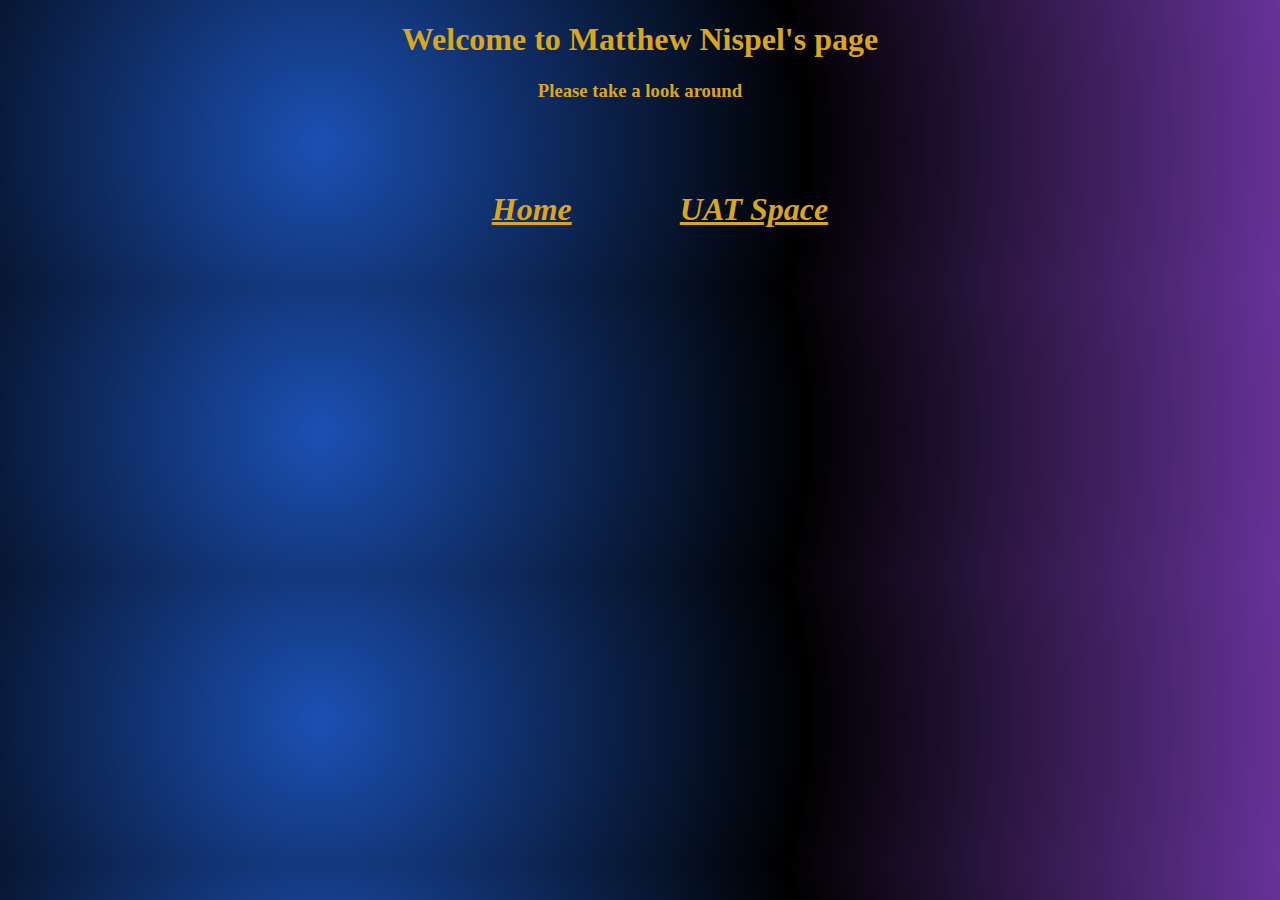
<file: index.html>
<!DOCTYPE html>
<html lang="en">

<head>
    <!-- DEfines the meta charset-->
    <meta charset="UTF-8">
    <!-- links the style sheet to the page-->
    <link href="style.css" rel="stylesheet" type="text/css">
    <script src="code.js"></script>
    <script src="dataLoader.js"></script>
    <title> Welcome to Matthew Nispel's Website</title>
</head>

<body>
    <h1 class="title"> Welcome to Matthew Nispel's page</h1>
    <h3 class="title"> Please take a look around</h3>
    <br>
    <nav class="navB">
        <ul>
            <li class="inline"><a href="index.html"> Home</a></li>
            <li class="inline"><a href="login.html"> UAT Space</a></li>
        </ul>
    </nav>
</body>

</html>
</file>
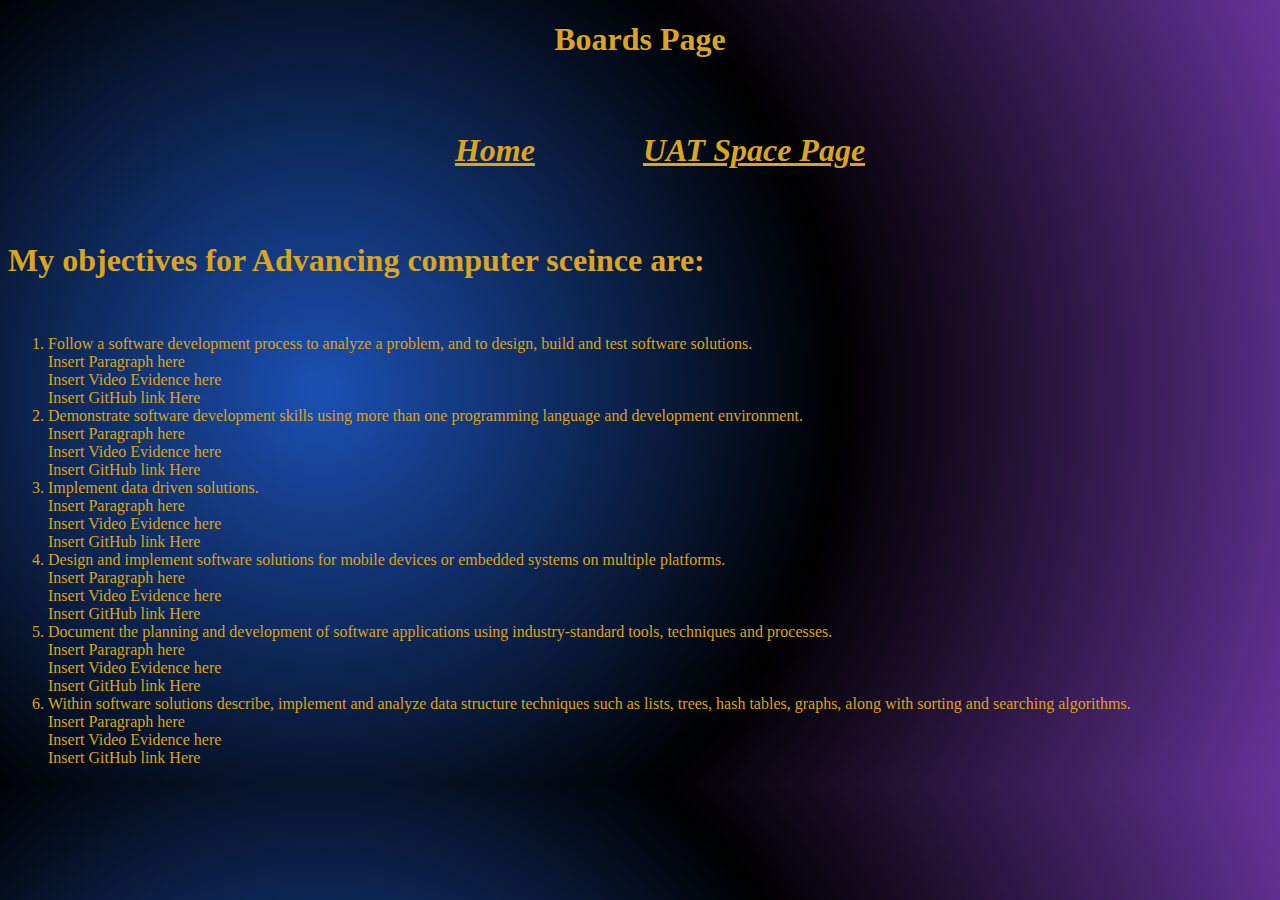
<file: boards.html>
<!DOCTYPE html>
<html lang="en">
    <head>
    <!-- DEfines the meta charset-->
    <meta charset="UTF-8">
    <!-- links the style sheet to the page-->
    <link href="style.css" rel="stylesheet" type="text/css">
    <script src="code.js"></script>
    <script src="dataLoader.js"></script>
    <title> Boards Page</title>
    </head>
    <body>
        <h1 class="title"> Boards Page</h1>
        <nav class="navB">
            <ul>
                <li class="inline"><a href="index.html"> Home</a></li>
                <li class="inline"><a href="uatSpace.html"> UAT Space Page</a></li>
            </ul>
        </nav>
        <h1>
            My objectives for Advancing computer sceince are:</h1>
        <br>
        <ol>
            <li>Follow a software development process to analyze a problem, and to design, build and test software solutions.</li>
            <div>Insert Paragraph here</div>
            <div>Insert Video Evidence here</div>
            <div>Insert GitHub link Here</div>
            <li>Demonstrate software development skills using more than one programming language and development environment.</li>
            <div>Insert Paragraph here</div>
            <div>Insert Video Evidence here</div>
            <div>Insert GitHub link Here</div>
            <li>Implement data driven solutions.</li>
            <div>Insert Paragraph here</div>
            <div>Insert Video Evidence here</div>
            <div>Insert GitHub link Here</div>
            <li>Design and implement software solutions for mobile devices or embedded systems on multiple platforms.</li>
            <div>Insert Paragraph here</div>
            <div>Insert Video Evidence here</div>
            <div>Insert GitHub link Here</div>
            <li>Document the planning and development of software applications using industry-standard tools, techniques and processes.</li>
            <div>Insert Paragraph here</div>
            <div>Insert Video Evidence here</div>
            <div>Insert GitHub link Here</div>
            <li>Within software solutions describe, implement and analyze data structure techniques such as lists, trees, hash tables, graphs, along with sorting and searching algorithms.</li>
            <div>Insert Paragraph here</div>
            <div>Insert Video Evidence here</div>
            <div>Insert GitHub link Here</div>
        </ol>

    </body>
</html>
</file>
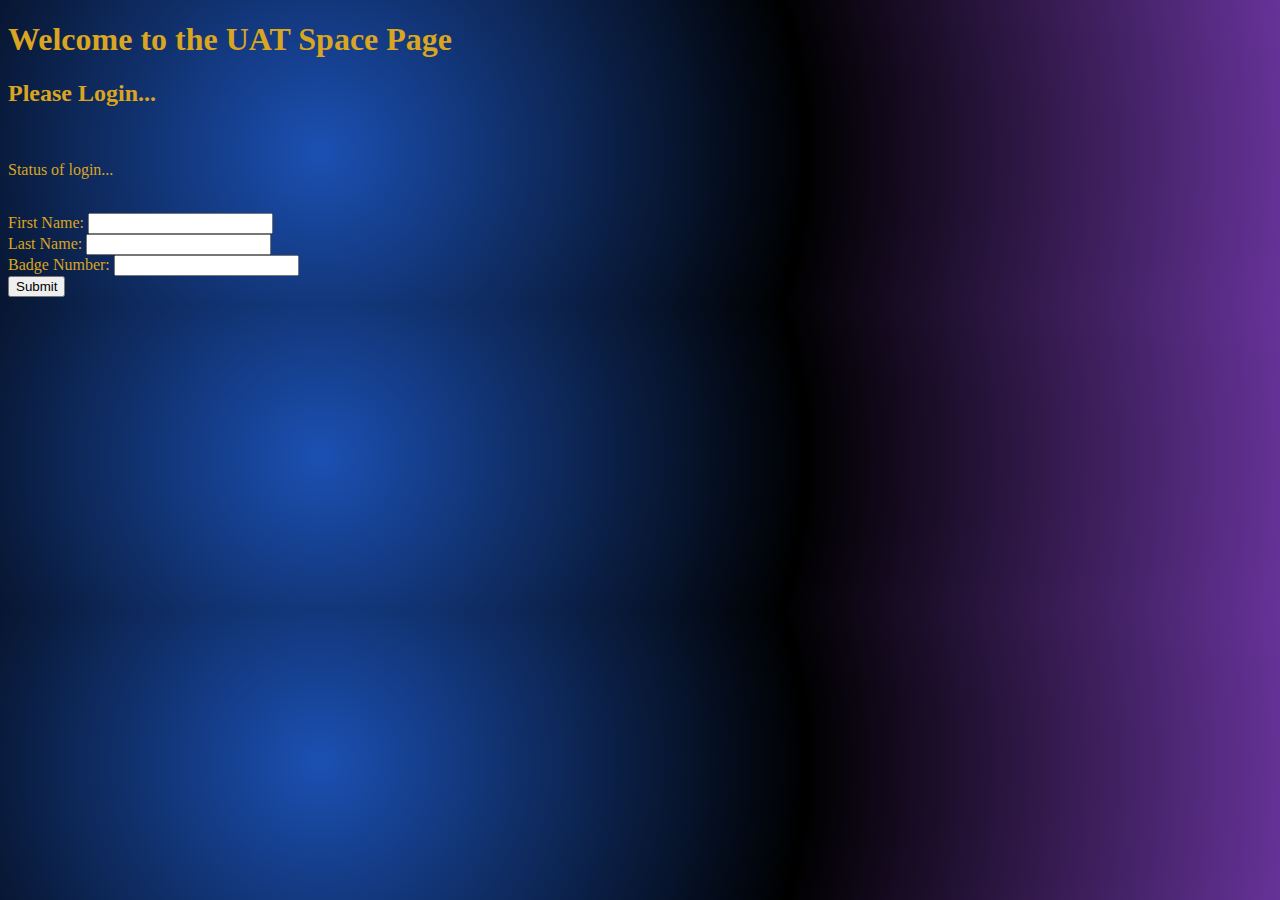
<file: login.html>
<!DOCTYPE html>
<html lang="en">
    <head>
    <!-- DEfines the meta charset-->
    <meta charset="UTF-8">
    <!-- links the style sheet to the page-->
    <link href="style.css" rel="stylesheet" type="text/css">
    <script src="code.js"></script>
    <script src="dataLoader.js"></script>
    <title> Login Page</title>
    </head>
    <body>
        <h1 id="loginTitleText">Welcome to the UAT Space Page</h1>
        <h2>
            <div class="blink_me" id="loginDivText" >Please Login...</div>
        </h2>
        <br>
        <p id="loginStatus">Status of login...</p>
        <br>
        <form id="creditSubmit" onsubmit="return false">
            First Name: <input type="text" id="fName" /> <br>
            Last Name: <input type="text" id="lName" /> <br>
            Badge Number: <input type="number" id="badgeID" /> <br>
            <input type="submit" onclick="checkCreds();" />
        </form>

    </body>
</html>
</file>
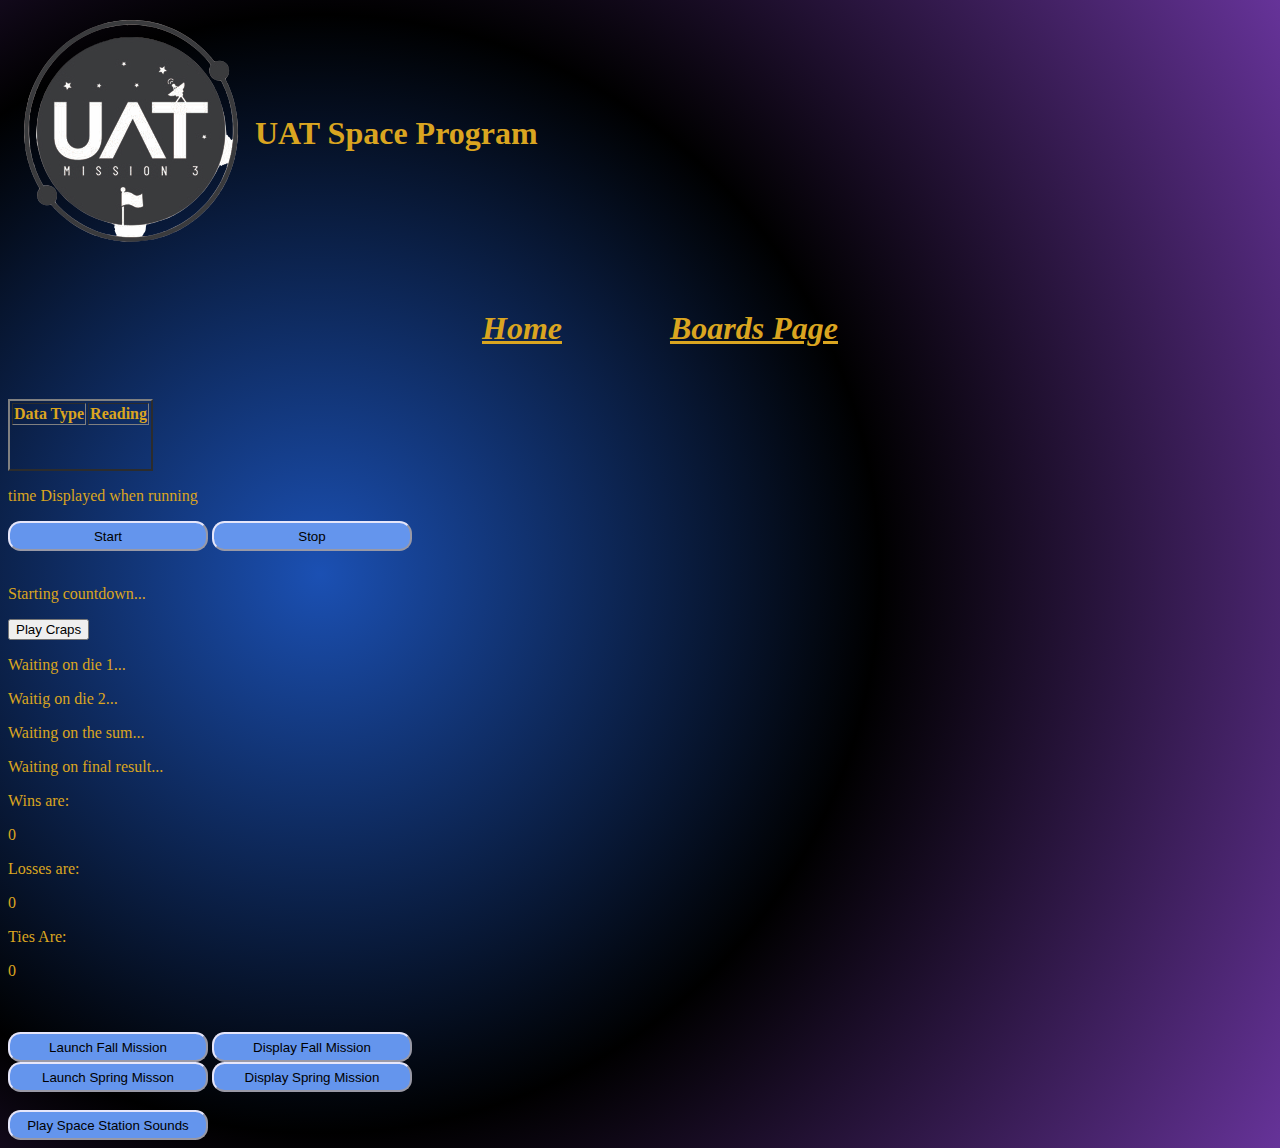
<file: uatSpace.html>
<!DOCTYPE html>
<html lang="en">
    <head>
    <!-- DEfines the meta charset-->
    <meta charset="UTF-8">
    <!-- links the style sheet to the page-->
    <link href="style.css" rel="stylesheet" type="text/css">
    <script src="dataLoader.js"></script>
    <script src="code.js"></script>
    <title>Uat space Page</title>
    </head>
    <script> var data = getData(); </script>
    <body>
        <table>
            <td><img src="UATspaceLogo.png"></td>
            <td><h1 class="title">UAT Space Program </h1></td>
        </table>
        <nav class="navB">
            <ul>
                <li class="inline"><a href="index.html"> Home</a></li>
                <li class="inline"><a href="boards.html"> Boards Page</a></li>
            </ul>
        </nav>
        <table border="2" id="data">
            <col>
            <col>
            <thread>
                <th class="title"> Data Type</th>
                <th class="title">Reading</th>
            </thread>
            <tbody>
                <tr class="border" id="seconds"></tr>
                <tr class="border" id="latitude"></tr>
                <tr class="border" id="longitude"></tr>
                <tr class="border" id="gps"></tr>
                <tr class="border" id="bmpSensorAltitdue"></tr>
                <tr class="border" id="bmpSensorPressure"></tr>
                <tr class="border" id="bmpSensorTemp"></tr>
                <tr class="border" id="digitalSensorTemp"></tr>
                <tr class="border"  id="cssSensorTemp"></tr>
                <tr class="border" id="cssSensor_eC02"></tr>
                <tr class="border" id="cssSensorTVOC"></tr>
                <tr class="border" id="uv"></tr>
                <tr class="border" id="accelX"></tr>
                <tr class="border" id="accelY"></tr>
                <tr class="border" id="accelZ"></tr>
                <tr class="border" id="magX"></tr>
                <tr class="border" id="magY"></tr>
                <tr class="border" id="magZ"></tr>
                <tr class="border" id="gyroX"></tr> 
                <tr class="border" id="gyroY"></tr>
                <tr class="border" id="gyroZ"></tr>
             </tbody>
        </table>
        <p id="timeClock"> time Displayed when running</p>
        <button id="startButton" class="lgButton" onclick="start();"> Start </button>
        <button id="stopButton" class="lgButton" onclick="stop();" > Stop </button>
        <br>
        <br>
        <p id="countDownTimer" class="groovy">Starting countdown...</p>
        <button onclick="playCraps();"> Play Craps </button>
        <p class="groovy" id="die1Res">Waiting on die 1...</p>
        <p class="groovy" id="die2Res">Waitig on die 2...</p>
        <p id="sumRes"> Waiting on the sum...</p>
        <p class="groovy" id="finalRes"> Waiting on final result...</p>
        <p>Wins are:
        <div id="winRes">0</div>
        </p>
        <p>Losses are:
        <div id="lossRes">0</div>
        </p>
        <p>Ties Are:
        <div id="tieRes">0</div>
        </p>
        <br>
        <br>
        <script>
            var fallLaunch = new Mission("To boldy go....", 100, 31, "October",2021,"Fiona",3);
            var springLaunch = new Mission("to go again...", 15, 12, "April", 2021, "Polaris",5);
        </script>
        <button class="lgButton" onclick="launchFall();">Launch Fall Mission </button>
        <button class="lgButton" onclick="displayFall();">Display Fall Mission</button>
        <br>
        <button class="lgButton" onclick="launchSpring();">Launch Spring Misson</button>
        <button class="lgButton" onclick="displaySpring();">Display Spring Mission</button>
        <br>
        <br>
        <button class="lgButton" onclick="playSpace();">Play Space Station Sounds</button>
    </body>
</html>
</file>
<file: style.css>
body{
    background: radial-gradient( circle at 25%,rgb(27, 80, 179),black,rebeccapurple);
    color: goldenrod;
}
.title{
    color: goldenrod;
    text-align: center;
}
/* takes away the bullets for the navagation bar */
ul{
    list-style-type: none;;
}
/* takes the list aand puts in inline to the page also adds a padding of 100px */

.navB{
    padding: 20px;
    text-align: center;
    font-size: 200%;
}
a{
    font-weight: bold;
    font-style: italic;
    color:goldenrod;
}
p{
    color: goldenrod;
}
.border{
    border: 3px soild black ;
}

.lgButton{
    width: 200px;
    height: 30px;
    background-color: cornflowerblue;
    border-radius: 12.5px;
    border-color: lavender;
}
.inline{
    display: inline;
    padding: 50px;
}
</file>
